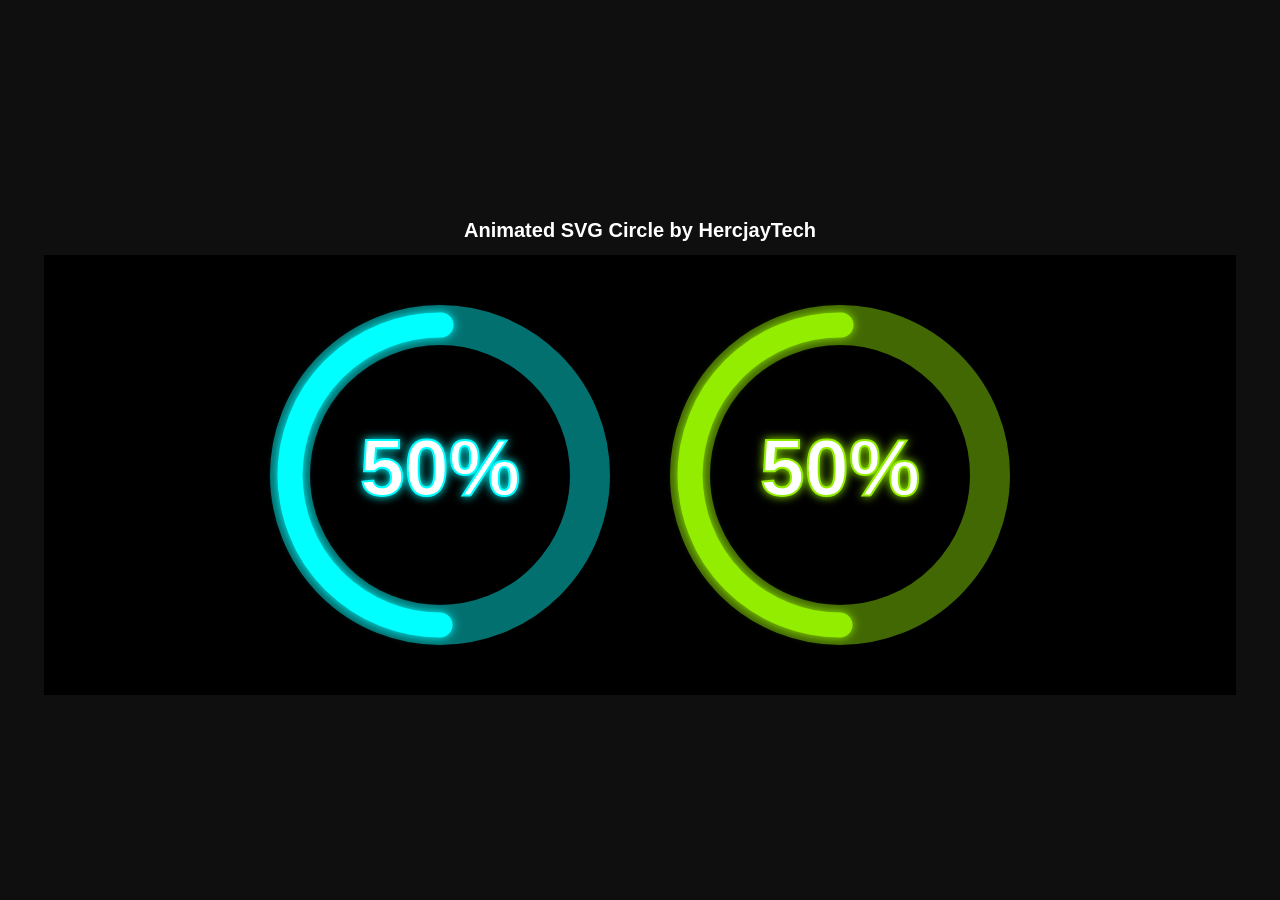
<file: animated percentage circle/index.html>
<!DOCTYPE html>
<html lang="en">
<head>
    <meta charset="UTF-8">
    <meta name="viewport" content="width=device-width, initial-scale=1.0">
    <link rel="stylesheet"  href="style.css">
    <title>Animated SVG by HercjayTech</title>
</head>
<body>

    <h1>Animated SVG Circle by HercjayTech</h1>

    <div class="container">

        <svg width="400" height="400" id="svg1">
            <circle cx="200" cy="200" r="150" class="myCircleBg" />
            <circle cx="200" cy="200" r="150" class="myCircle" />
            <text x="120" y="220" class="myText">
                50%
            </text>
        </svg>

        <svg width="400" height="400" id="svg2">
            <circle cx="200" cy="200" r="150" class="myCircleBg" />
            <circle cx="200" cy="200" r="150" class="myCircle" />
            <text x="120" y="220" class="myText">
                50%
            </text>
        </svg>

    </div>

</body>
</html>
</file>
<file: animated percentage circle/style.css>
body {
    margin: 0px;
    padding: 0px;
    box-sizing: border-box;
    font-family: 'Roboto', sans-serif;
    display: flex;
    flex-direction: column;
    justify-content: center;
    align-items: center;
    height: 100vh;
    width: 100vw;
    background-color: rgb(15, 15, 15);
}

h1 {
    text-align: center;
    color: white;
    font-weight: bold;
    font-size: 20px;
}

.container {
    display: flex;
    justify-content: center;
    align-items: center;
    background-color: rgb(0, 0, 0);
    padding: 20px;
    width: 90vw;
}

#svg2 {
    filter: hue-rotate(270deg);
}


.myCircle {
    fill: none;
    stroke: rgb(0, 255, 255);
    stroke-width: 25;
    stroke-linecap: round;
    filter: drop-shadow(0 0 5px rgb(0, 255, 255));

    stroke-dasharray: 472;
    animation: animateCircle 2.5s ease-out forwards;
    transform: rotate(90deg);
    transform-origin: center;
}

.myCircleBg {
    fill: none;
    stroke: rgb(3, 112, 112);
    stroke-width: 40;

    animation: animateStroke 2.5s ease-out forwards;
}

.myText {
    font-size: 80px;
    font-weight: bold;
    fill: none;
    stroke: rgb(0, 255, 255);
    stroke-width: 2px;
    filter: drop-shadow(0 0 5px rgb(0, 255, 255));
    
    stroke-dasharray: 300;
    stroke-dashoffset: 300;
    animation: animateText 2.5s linear forwards;
}


@keyframes animateText {
    0% {
        stroke: rgba(255, 39, 39, 0.534);
        filter: drop-shadow(0 0 5px rgb(255, 2, 2));
        fill: rgba(255, 255, 255, 0.1);
    }
    50% {
        stroke: rgba(255, 219, 60, 0.521);
        filter: drop-shadow(0 0 5px rgb(255, 251, 0)); 
        
    }
    100% {
        stroke-dashoffset: 0px;
        fill: white;
    }
}


@keyframes animateCircle {
    0% {
        stroke: rgb(255, 39, 39);
        filter: drop-shadow(0 0 5px rgb(255, 2, 2));
        stroke-dasharray: 942;
        stroke-dashoffset: 942;
    }
    50% {
        stroke: rgb(255, 219, 60);
        filter: drop-shadow(0 0 5px rgb(255, 251, 0)); 
    }
    100% {
        stroke-dashoffset: 0;
    }
}


@keyframes animateStroke {
    0% {
        stroke: rgba(255, 39, 39, 0.534);
        fill: none;
    }
    50% {
        stroke: rgba(255, 219, 60, 0.521);
        fill: none;
    }
}
</file>
<file: svg/animated percentage circle/style.css>
body {
    margin: 0px;
    padding: 0px;
    box-sizing: border-box;
    font-family: 'Roboto', sans-serif;
    display: flex;
    flex-direction: column;
    justify-content: center;
    align-items: center;
    height: 100vh;
    width: 100vw;
    background-color: rgb(15, 15, 15);
}

h1 {
    text-align: center;
    color: white;
    font-weight: bold;
    font-size: 20px;
}

.container {
    display: flex;
    justify-content: center;
    align-items: center;
    background-color: rgb(0, 0, 0);
    padding: 20px;
    width: 90vw;
}

#svg2 {
    filter: hue-rotate(270deg);
}


.myCircle {
    fill: none;
    stroke: rgb(0, 255, 255);
    stroke-width: 25;
    stroke-linecap: round;
    filter: drop-shadow(0 0 5px rgb(0, 255, 255));

    stroke-dasharray: 472;
    animation: animateCircle 2.5s ease-out forwards;
    transform: rotate(90deg);
    transform-origin: center;
}

.myCircleBg {
    fill: none;
    stroke: rgb(3, 112, 112);
    stroke-width: 40;

    animation: animateStroke 2.5s ease-out forwards;
}

.myText {
    font-size: 80px;
    font-weight: bold;
    fill: none;
    stroke: rgb(0, 255, 255);
    stroke-width: 2px;
    filter: drop-shadow(0 0 5px rgb(0, 255, 255));
    
    stroke-dasharray: 300;
    stroke-dashoffset: 300;
    animation: animateText 2.5s linear forwards;
}


@keyframes animateText {
    0% {
        stroke: rgba(255, 39, 39, 0.534);
        filter: drop-shadow(0 0 5px rgb(255, 2, 2));
        fill: rgba(255, 255, 255, 0.1);
    }
    50% {
        stroke: rgba(255, 219, 60, 0.521);
        filter: drop-shadow(0 0 5px rgb(255, 251, 0)); 
        
    }
    100% {
        stroke-dashoffset: 0px;
        fill: white;
    }
}


@keyframes animateCircle {
    0% {
        stroke: rgb(255, 39, 39);
        filter: drop-shadow(0 0 5px rgb(255, 2, 2));
        stroke-dasharray: 942;
        stroke-dashoffset: 942;
    }
    50% {
        stroke: rgb(255, 219, 60);
        filter: drop-shadow(0 0 5px rgb(255, 251, 0)); 
    }
    100% {
        stroke-dashoffset: 0;
    }
}


@keyframes animateStroke {
    0% {
        stroke: rgba(255, 39, 39, 0.534);
        fill: none;
    }
    50% {
        stroke: rgba(255, 219, 60, 0.521);
        fill: none;
    }
}
</file>
